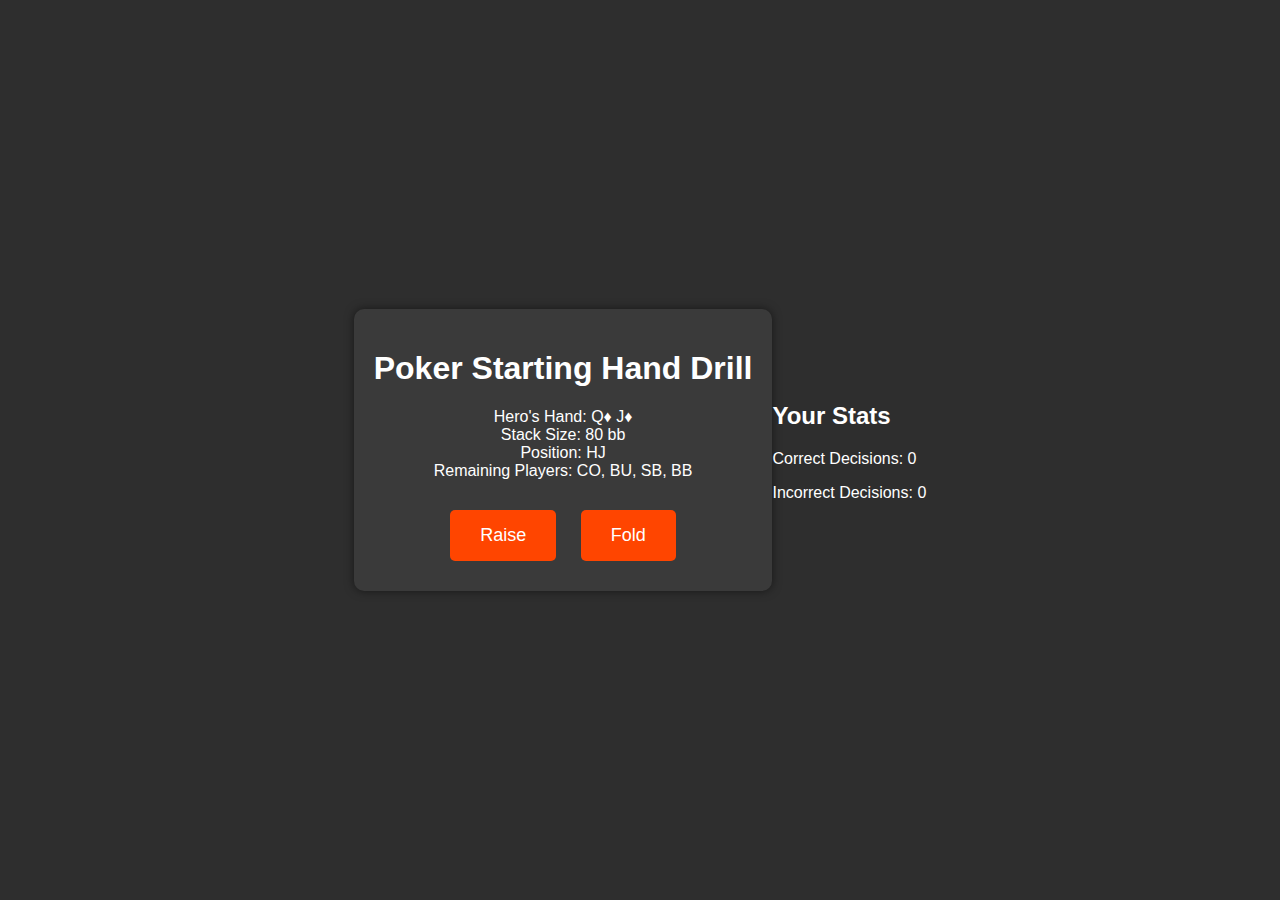
<file: docs/index.html>
<!DOCTYPE html>
<html lang="en">
<head>
    <meta charset="UTF-8">
    <meta name="viewport" content="width=device-width, initial-scale=1.0">
    <title>Poker Drill App</title>
    <link rel="stylesheet" href="styles.css">
    <link rel="apple-touch-icon" sizes="180x180" href="/pokerdrill/apple-touch-icon.png">
    <link rel="icon" type="image/png" sizes="32x32" href="/pokerdrill/favicon-32x32.png">
    <link rel="icon" type="image/png" sizes="16x16" href="/pokerdrill/favicon-16x16.png">
    <link rel="manifest" href="/pokerdrill/site.webmanifest">
</head>
<body>
    <div class="container">
        <h1>Poker Starting Hand Drill</h1>
        <div class="hand-display">
            <div class="hand">Hero's Hand: <span id="hand"></span></div>
            <div class="stack">Stack Size: <span id="stack"></span> bb</div>
            <div class="position">Position: <span id="position"></span></div>
            <div class="remaining-players">Remaining Players: <span id="remaining"></span></div>
        </div>
        <div class="actions">
            <button id="raise" class="action-button">Raise</button>
            <button id="fold" class="action-button">Fold</button>
        </div>
    </div>

    <div class="stats">
        <h2>Your Stats</h2>
        <p>Correct Decisions: <span id="correctCount">0</span></p>
        <p>Incorrect Decisions: <span id="incorrectCount">0</span></p>
    </div>

    <script src="script.js"></script>
</body>
</html>
</file>
<file: docs/styles.css>
body {
    font-family: Arial, sans-serif;
    background-color: #2E2E2E;
    color: white;
    display: flex;
    justify-content: center;
    align-items: center;
    height: 100vh;
    margin: 0;
}

.container {
    text-align: center;
    background-color: #3A3A3A;
    padding: 20px;
    border-radius: 10px;
    box-shadow: 0 0 10px rgba(0, 0, 0, 0.5);
}

.hand-display {
    margin-bottom: 20px;
}

.action-button {
    background-color: #FF4500;
    color: white;
    border: none;
    padding: 15px 30px;
    margin: 10px;
    border-radius: 5px;
    cursor: pointer;
    font-size: 18px;
}

.action-button:hover {
    background-color: #FF6347;
}
</file>
